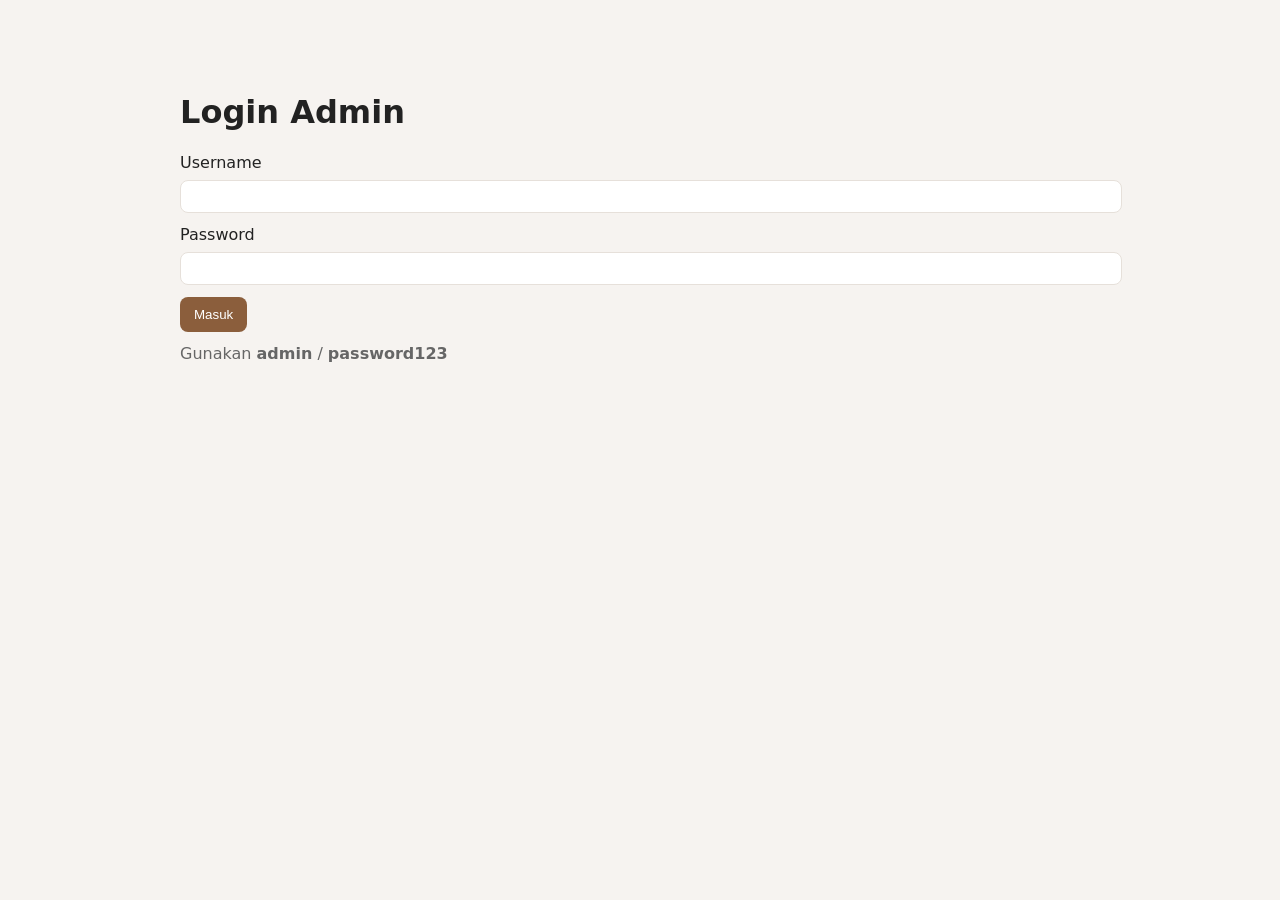
<file: admin/index.html>
<!doctype html>
<html lang="id">
<head>
  <meta charset="utf-8">
  <meta name="viewport" content="width=device-width,initial-scale=1">
  <title>Admin - Bakery Naichii</title>
  <meta http-equiv="refresh" content="0;url=login.html">
</head>
<body>
  <p>Redirecting to <a href="login.html">login</a>…</p>
</body>
</html>
</file>
<file: admin/style.css>
body{ font-family: Inter, system-ui, -apple-system, 'Segoe UI', Roboto, 'Helvetica Neue', Arial; background: #f6f3f0; color:#222; }
.admin-wrap{ max-width:920px; margin:48px auto; padding:24px; }
.admin-header{ display:flex; justify-content:space-between; align-items:center; margin-bottom:1rem; }
.card{ background:white; padding:16px; border-radius:12px; box-shadow:0 8px 24px rgba(0,0,0,0.06); margin-bottom:16px; }
.btn{ background:#8B5E3C; color:white; border:none; padding:10px 14px; border-radius:8px; cursor:pointer; }
.btn.outline{ background:transparent; border:1px solid #8B5E3C; color:#8B5E3C; }
.btn.danger{ background:#FF6B6B; }
form input, form textarea{ width:100%; padding:8px 10px; margin:8px 0 12px; border-radius:8px; border:1px solid #e6e0da; }
.hint{ margin-top:12px; color:#666; }
.product-row{ display:flex; gap:12px; align-items:center; padding:12px 0; border-bottom:1px solid #f0ebe6; }
.product-row img{ width:120px; height:80px; object-fit:cover; border-radius:8px; }
.prod-mid{ flex:1; }
.muted{ color:#7a6b60; font-size:0.9rem; margin-top:6px; }
.prod-actions{ width:140px; text-align:right; }
</file>
